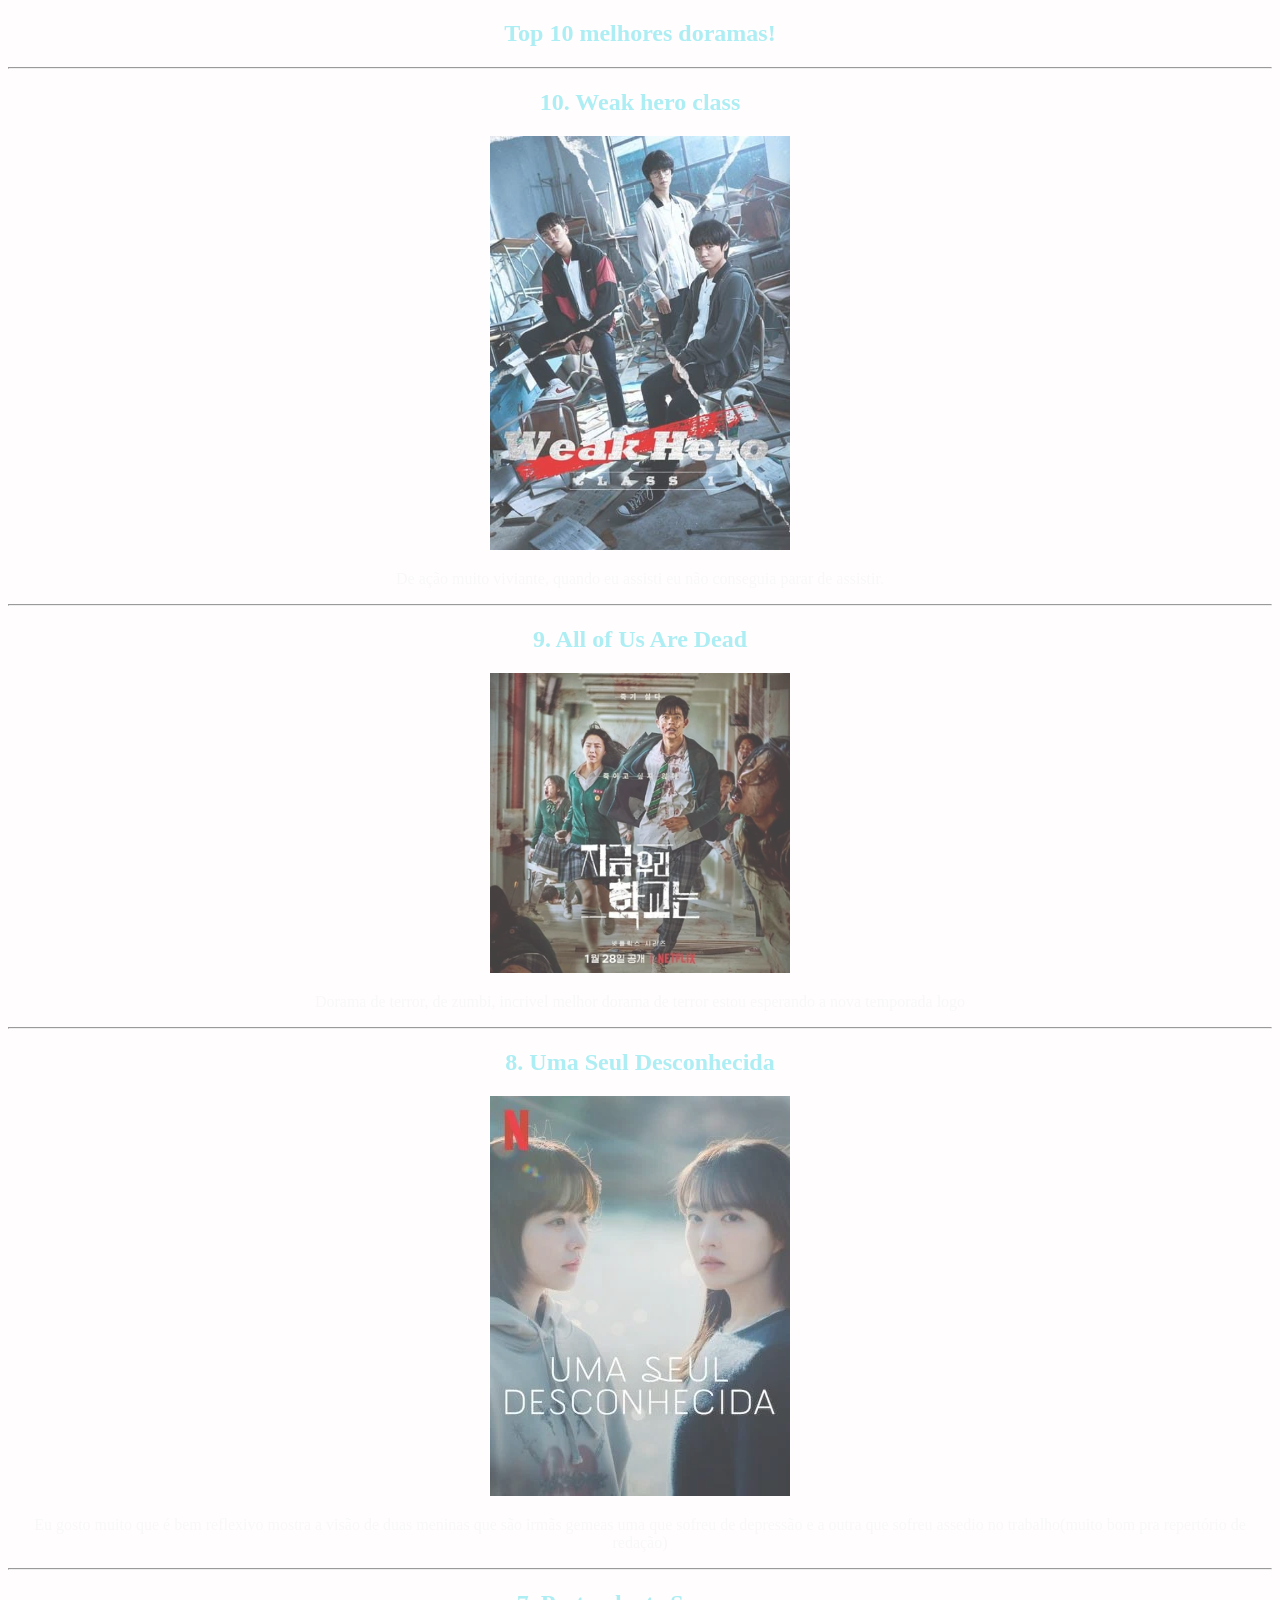
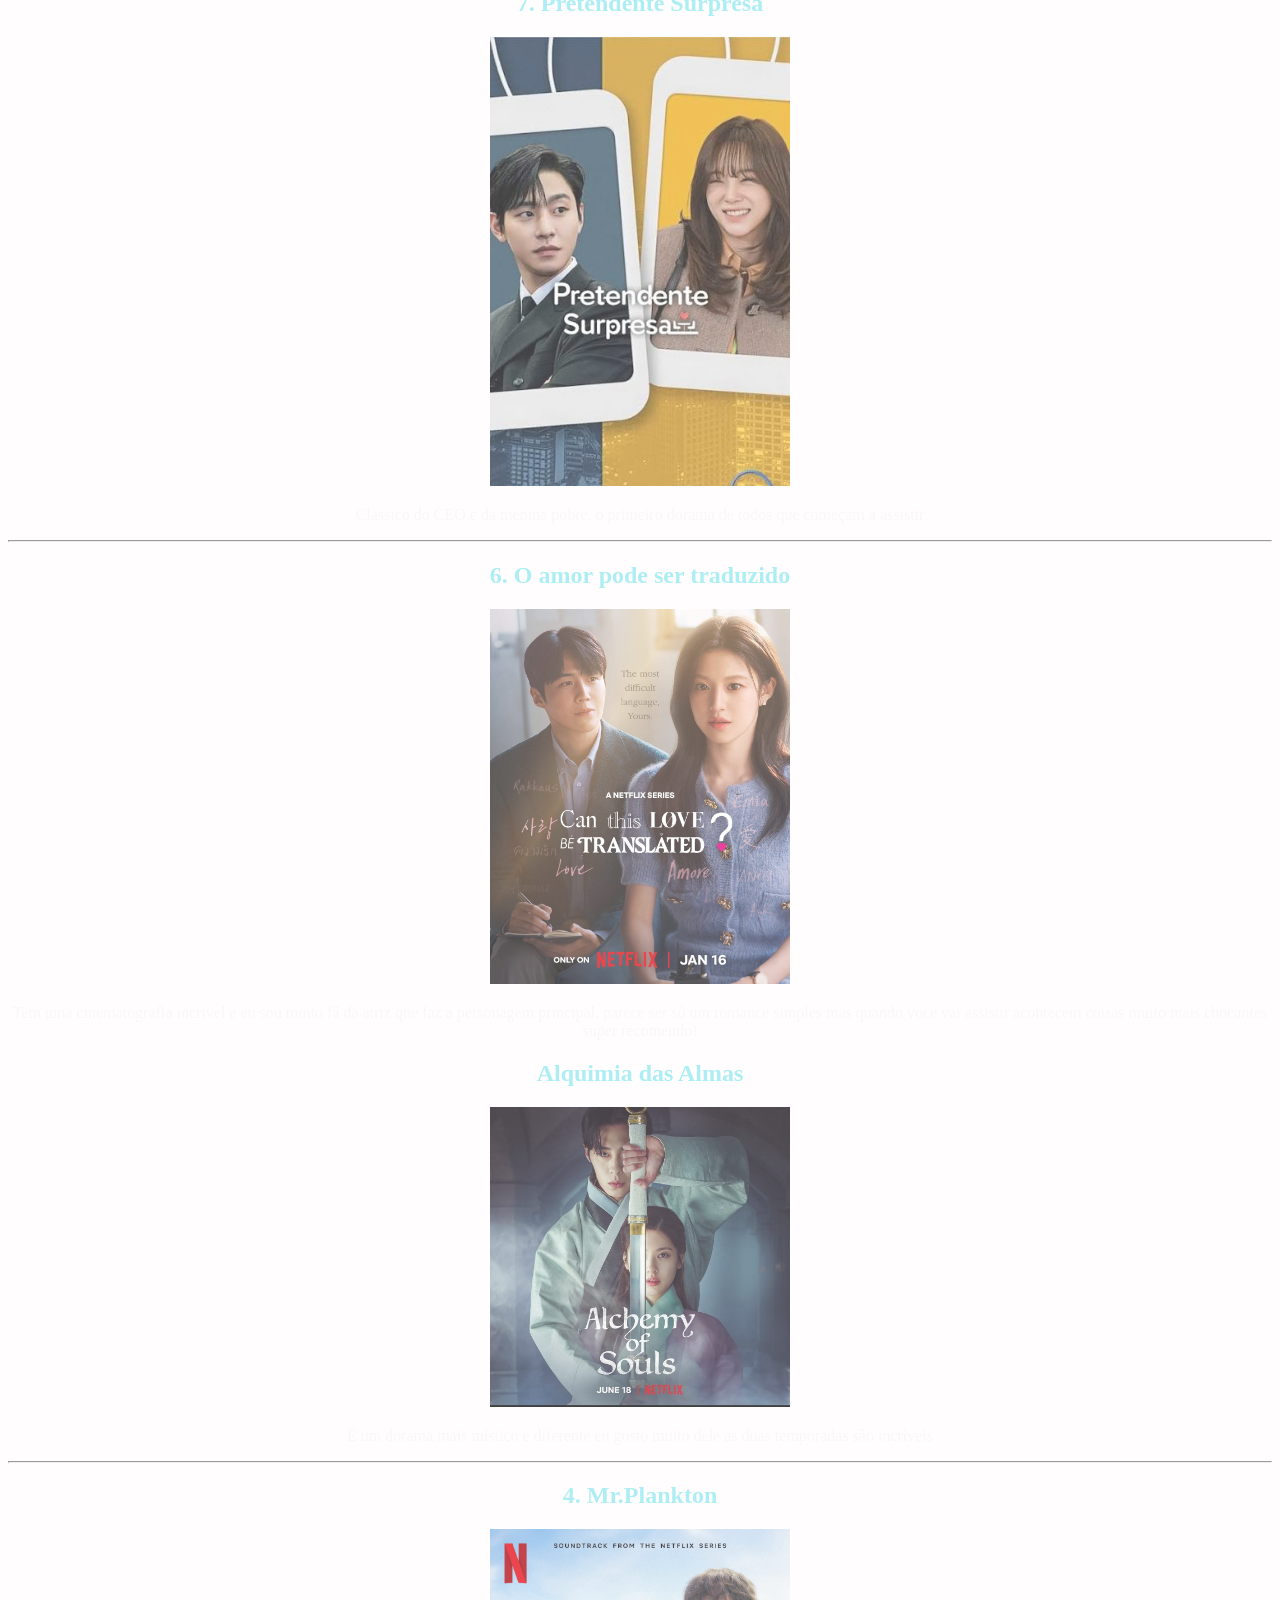
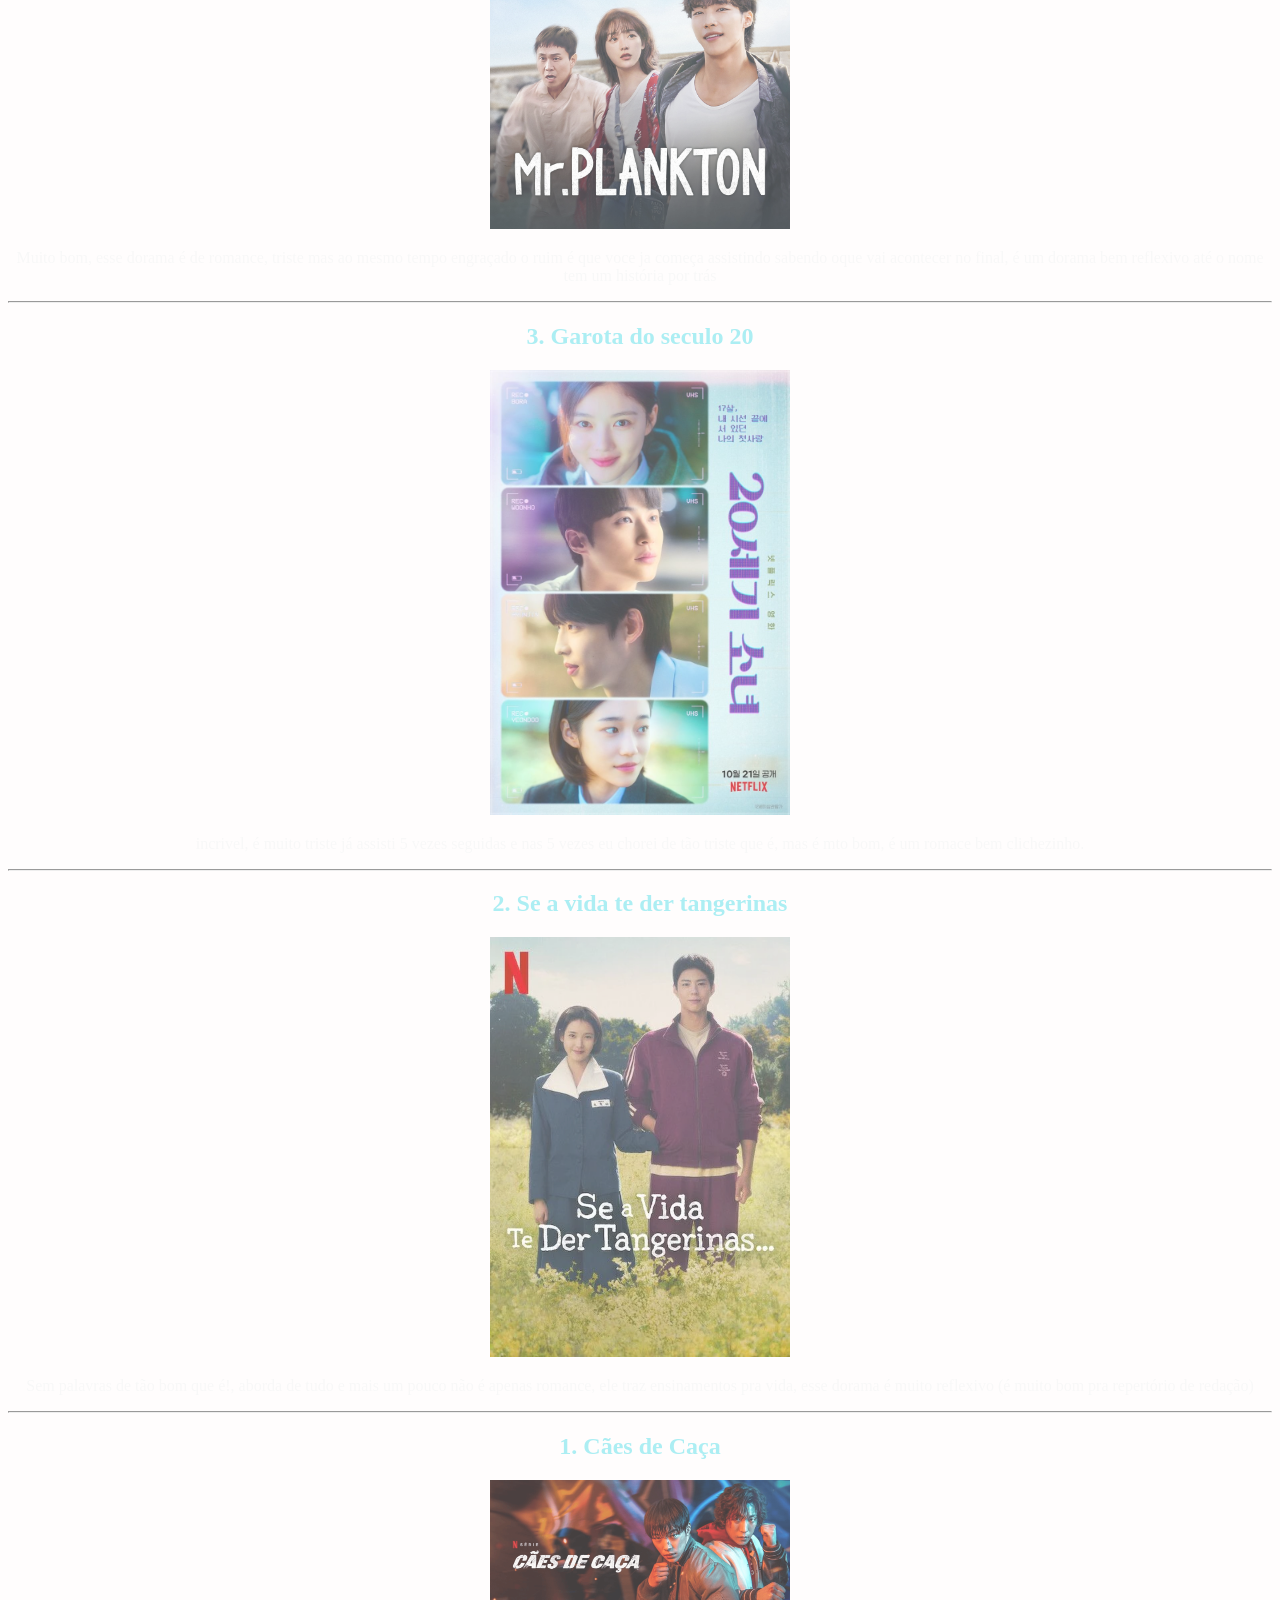
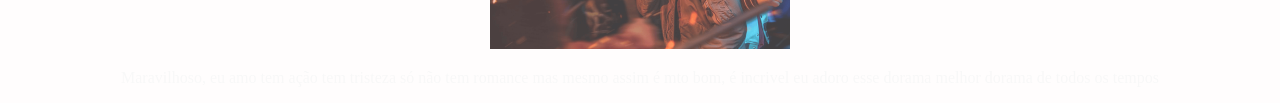
<file: index.html>
<!DOCTYPE html>
<html lang="en">
<head>
    <link rel="stylesheet" href="style.css">
    <meta charset="UTF-8">
    <meta name="viewport" content="width=device-width, initial-scale=1.0">
    <title>Top10V3</title>
</head>
<body>
    <h2 id="n11">Top 10 melhores doramas!</h2>
    <hr>
    <h2 id="n10">10. Weak hero class</h2>
    <img src="./img/n10.jpg" alt="">
    <p>De ação muito viviante, quando eu assisti eu não conseguia parar de assistir.</p>
    <hr>
    <h2 id="n9">9. All of Us Are Dead </h2>
    <img src="./img/n9.webp" alt="">
    <p>Dorama de terror, de zumbi, incrivel melhor dorama de terror estou esperando a nova temporada logo</p>
    <hr>
    <h2 id="n8">8. Uma Seul Desconhecida</h2>
    <img src="./img/n8.jpg" alt="">
    <p>Eu gosto muito que é bem reflexivo mostra a visão de duas meninas que são irmãs gemeas uma que sofreu de depressão e a outra que sofreu assedio no trabalho(muito bom pra repertório de redação)</p>
    <hr>
    <h2 id="n7">7. Pretendente Surpresa</h2>
    <img src="./img/n7.jpg" alt="">
    <p>Classico do CEO e da menina pobre, o primeiro dorama de todos que começam a assistir</p>
    <hr>
    <h2 id="n6">6. O amor pode ser traduzido</h2>
    <img src="./img/n6.jpg" alt="">
    <p>Tem uma cinematografia incrivel e eu sou muito fã da atriz que faz a personagem principal, parece ser só um romance simples mas quando voce vai assistir acontecem coisas muito mais chocantes super recomendo! </p>
    <h2 id="n5">Alquimia das Almas</h2>
    <img src="./img/n5.jpg" alt="">
    <p>É um dorama mais mistico e diferente eu gosto muito dele as duas temporadas são incriveis</p>
    <hr>
    <h2 id="n4">4. Mr.Plankton</h2>
    <img src="./img/n4.jpg" alt="">
    <p>Muito bom, esse dorama é de romance, triste mas ao mesmo tempo engraçado o ruim é que voce ja começa assistindo sabendo oque vai acontecer no final, é um dorama bem reflexivo até o nome tem um história por trás</p>
    <hr>
    <h2 id="n3">3. Garota do seculo 20</h2>
    <img src="./img/n3.jpg" alt="">
    <p>incrivel, é muito triste já assisti 5 vezes seguidas e nas 5 vezes eu chorei de tão triste que é, mas é mto bom, é um romace bem clichezinho.</p>
    <hr>
    <h2 id="n2">2. Se a vida te der tangerinas</h2>
    <img src="./img/n2.jpg" alt="">
    <p>Sem palavras de tão bom que é!, aborda de tudo e mais um pouco não é apenas romance, ele traz ensinamentos pra vida, esse dorama é muito reflexivo (é muito bom pra repertório de redação)</p>
    <hr>
    <h2 id="n1">1. Cães de Caça</h2>
    <img src="./img/n10.png" alt="">
    <p>Maravilhoso, eu amo tem ação tem tristeza só não tem romance mas mesmo assim é mto bom, é incrivel eu adoro esse dorama melhor dorama de todos os tempos</p>
</body>
</html>
</file>
<file: style.css>
body {
            text-align: center;
            background-color: rgb(255, 253, 253);
            color: rgb(248, 248, 248)
        }

        body:hover{
            background-color: rgb(3, 72, 128);
        }

        img{
            opacity: 0.75;
        }

        img:hover{
            opacity: 1;
            border: 8px black solid;
        }
        h2 {
            color: rgb(172, 238, 243);
        }
        img {
            width: 30%;
            height: auto;
        }

        img {
            width: 300px;
            height: auto;
        }
</file>
